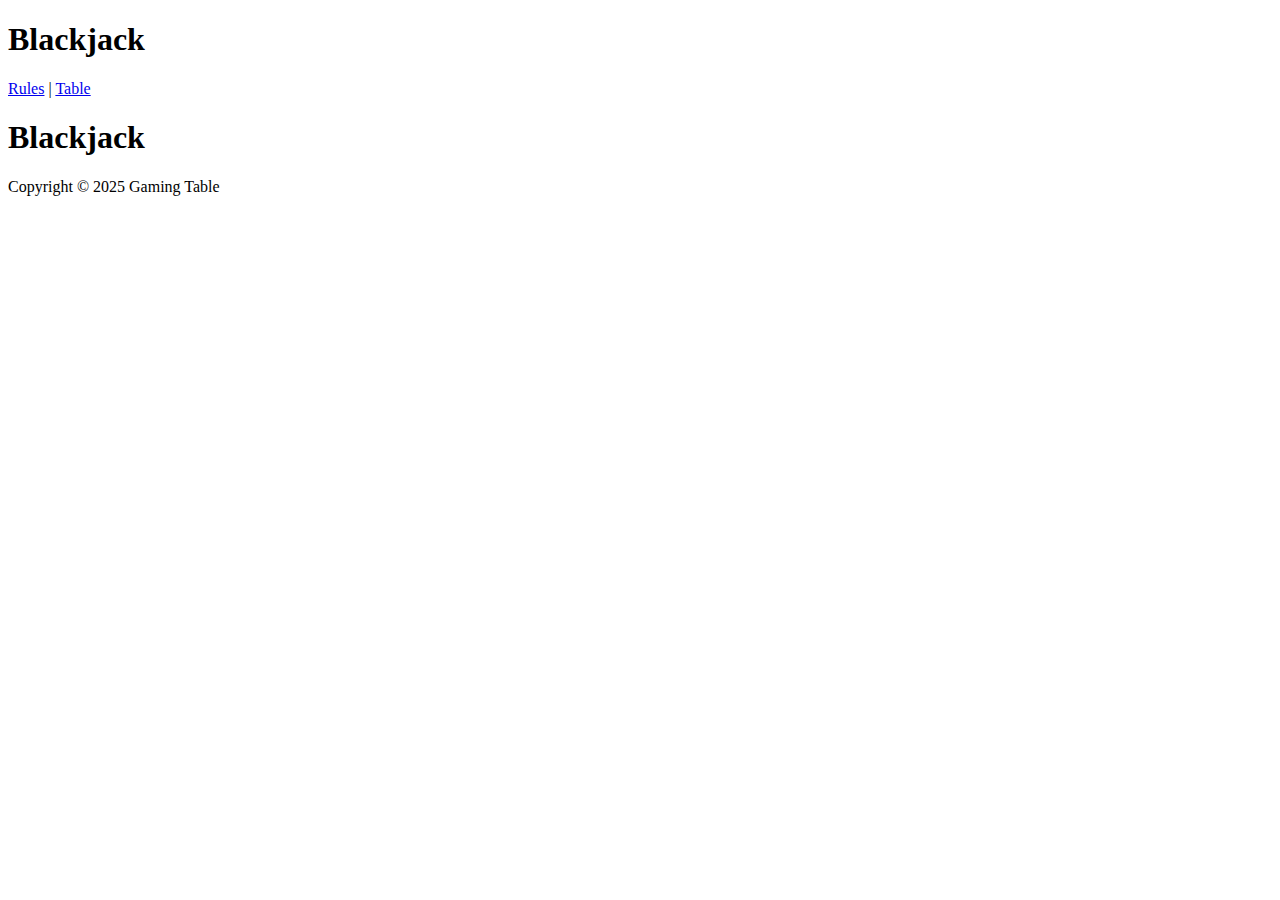
<file: index.html>
<!DOCTYPE html>
<html lang="en">
<head>
    <meta charset="UTF-8">
    <meta name="viewport" content="width=device-width, initial-scale=1.0">
    <title>Blackjack</title>
    <link rel="stylesheet" href="Style/index.css">
</head>
<body>
    <header>
        <h1>Blackjack</h1>
    </header>
        <nav>
            <a href="rules.html">Rules</a> |
            <a href="table.html">Table</a>
        </nav>
        <section id="hero">
            <h1>Blackjack</h1>
        </section>
        <section id="whyUS">
            
        </section>
    <footer>
        <p>Copyright &copy; 2025 Gaming Table</p>
    </footer>
</body>
</html>

<!-- HW: day 2

    Add a game rules.html page:
    entitled "Blackjack Rules"
    with an article
        called "The Rules of Blackjack" (h1)
        with a paragraph warning about "busting"
    Interlink all three pages (index, rules, table) -->
</file>
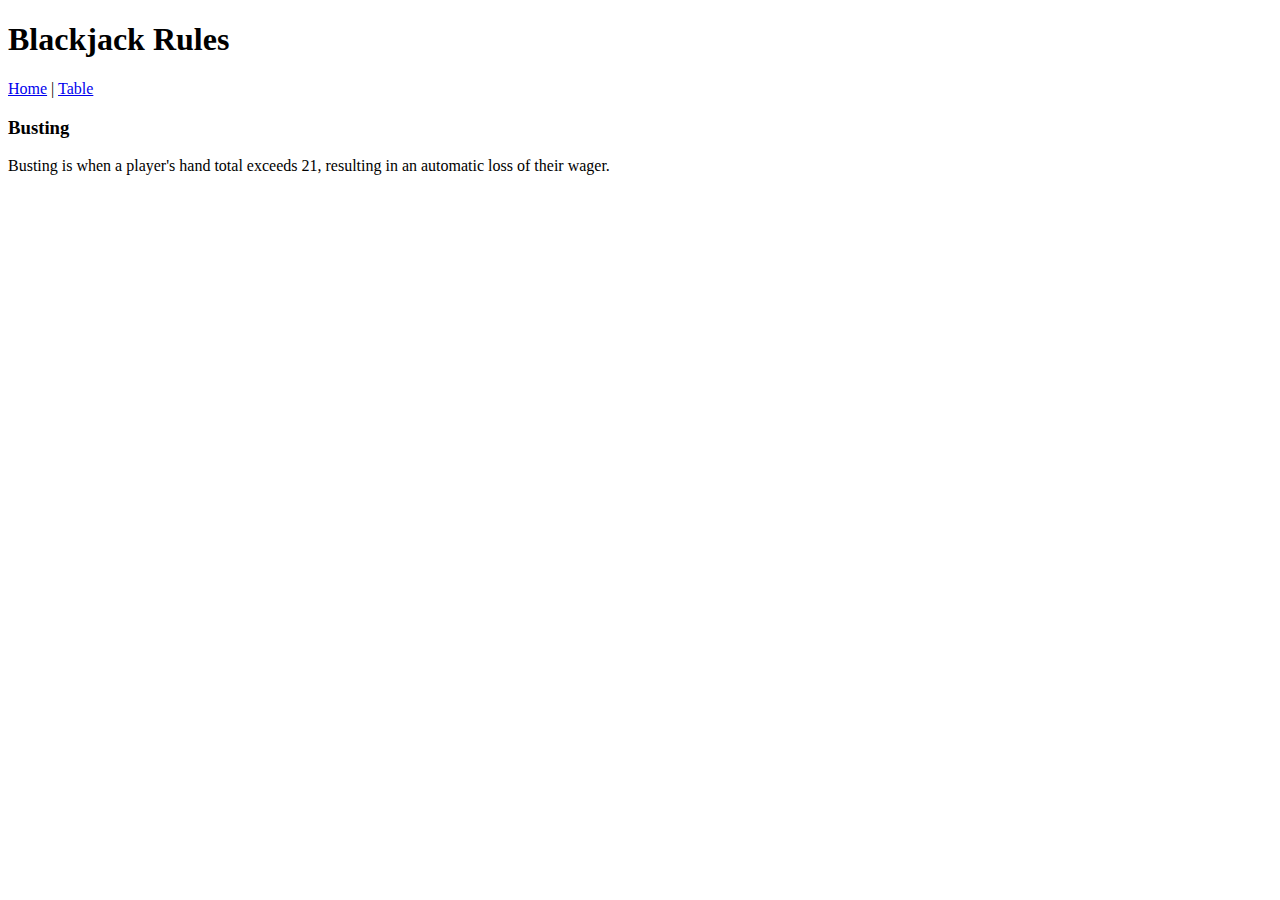
<file: rules.html>
<!-- HW: day 2

    Add a game rules.html page:
    entitled "Blackjack Rules"
    with an article
        called "The Rules of Blackjack" (h1)
        with a paragraph warning about "busting"
    Interlink all three pages (index, rules, table) -->

<!DOCTYPE html>
<html lang="en">
    <head>
        <meta charset="UTF-8">
        <meta name="viewport" content="width=device-width, initial-scale=1.0">
        <title>Blackjack Rules</title>
    </head>
    <body>
        <header>
            <h1>Blackjack Rules</h1>
        </header>
        <nav>
            <a href="index.html">Home</a> |
            <a href="table.html">Table</a>
        </nav>
        <article>
            <h3>Busting</h3>
            <p>Busting is when a player's hand total exceeds 21, resulting in an automatic loss of their wager.</p>
        </article>
    </body>
</html>
</file>
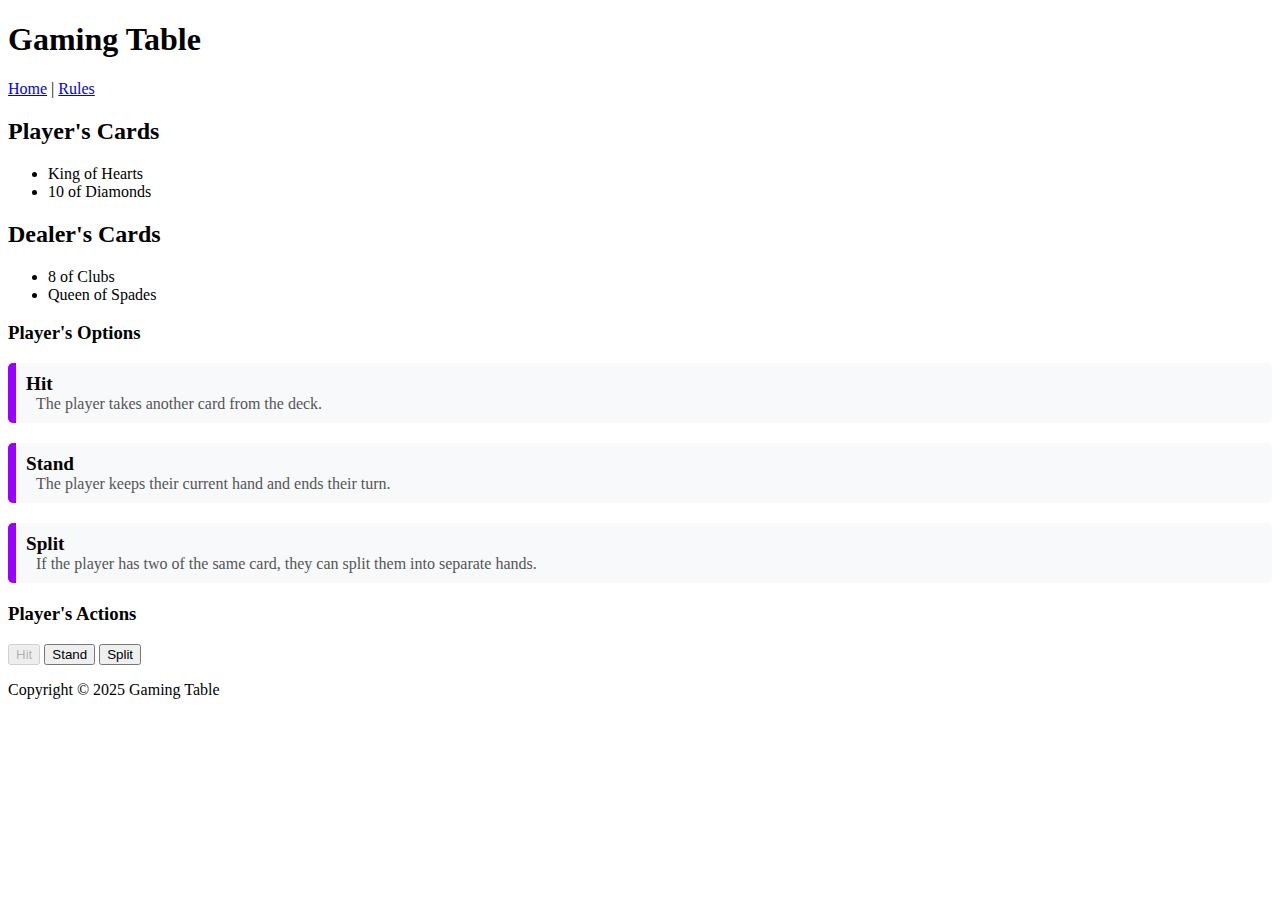
<file: table.html>
<!DOCTYPE html>
<html lang="en">
<head>
    <meta charset="UTF-8">
    <meta name="viewport" content="width=device-width, initial-scale=1.0">
    <title>Gaming Table</title>
    <link rel="stylesheet" href="Style/table.css">
</head>
<body>
    <header>
        <h1>Gaming Table</h1>   
    </header>
    <nav>
        <a href="index.html">Home</a> |
        <a href="rules.html">Rules</a> 
    </nav>
    <main>
        <section id="player-cards">
            <h2>Player's Cards</h2>
            <ul>
                <li>King of Hearts</li>
                <li>10 of Diamonds</li>
            </ul>
        </section>
        
        <section id="dealer-cards">
            <h2>Dealer's Cards</h2>
            <ul>
                <li>8 of Clubs</li>
                <li>Queen of Spades</li>
            </ul>
        </section>
        
        <section id="player-options">
            <h3>Player's Options</h3>
            <dl>
                <div class="action">
                    <dt><strong>Hit</strong></dt>
                    <dd>The player takes another card from the deck.</dd>
                </div>
                <div class="action">
                    <dt><strong>Stand</strong></dt>
                    <dd>The player keeps their current hand and ends their turn.</dd>
                </div>
                <div class="action">
                    <dt><strong>Split</strong></dt>
                    <dd>If the player has two of the same card, they can split them into separate hands.</dd>
                </div>
            </dl>
        </section>
        <section id="player-actions">
            <h3>Player's Actions</h3>
            <button type="button" disabled>Hit</button>
            <button type="button">Stand</button>
            <button type="button">Split</button>
        </section>
    </main>
    <footer>
        <p>Copyright &copy; 2025 Gaming Table</p>
    </footer>
</body>

</html>
</file>
<file: Style/index.css>
/* need some styling for the index page */
</file>
<file: Style/table.css>
.action {
    margin-bottom: 20px;
    padding: 10px;
    border-left: 8px solid #9900ff; /* Adds a left border for emphasis */
    background: #f8f9fa; /* Light gray background */
    border-radius: 5px;
}

.action dt {
    font-weight: bold;
    font-size: 1.2em;
    color: #050101;
}

.action dd {
    margin-left: 10px;
    font-size: 1em;
    color: #555;
}
</file>
